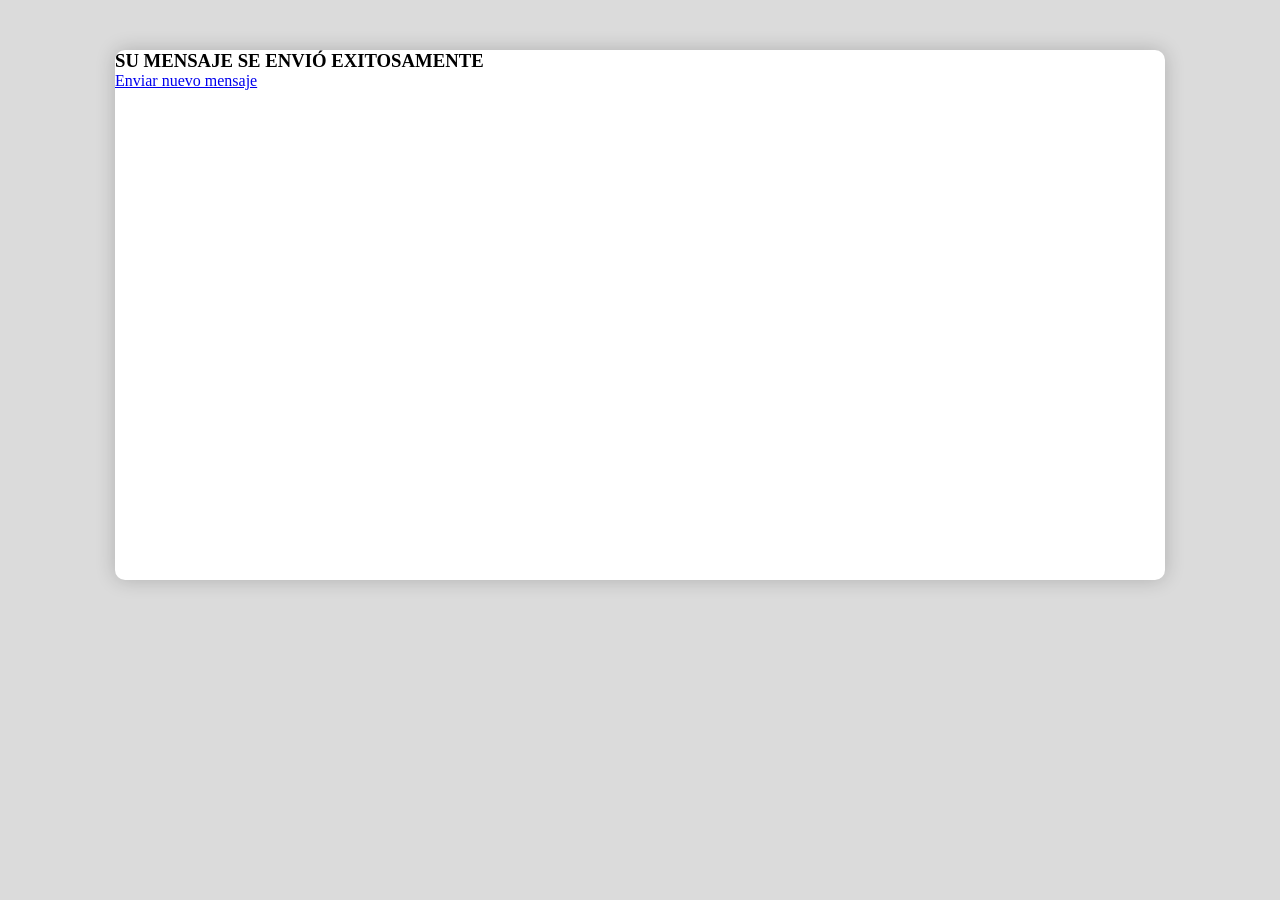
<file: exito.html>
<!DOCTYPE html>
<html lang="en">
<head>
    <meta charset="UTF-8">
    <meta name="viewport" content="width=device-width, initial-scale=1.0">
    <meta http-equiv="X-UA-Compatible" content="ie=edge">
    <title>Formulario de contacto</title>

    <link rel="stylesheet" href="/css/contacto.css">
    <link rel="stylesheet" href="/css/font-awesome.css">

    <script src="/js/jquery-3.2.1c.js"></script>
    <script src="/js/scriptc.js"></script>
</head>
<body>

    <section class="form_wrap">
        
        <section class="mensaje-exito">
            <h1>SU MENSAJE SE ENVIÓ EXITOSAMENTE</h1>
            <a href="/index.html">Enviar nuevo mensaje</a>
        </section>

    </section>

</body>
</html>
</file>
<file: css/contacto.css>
@font-face {
  font-family: 'FontAwesome';
  src: url('../fonts/fontawesome-webfont.eot?v=4.7.0');
  src: url('../fonts/fontawesome-webfont.eot?#iefix&v=4.7.0') format('embedded-opentype'), url('../fonts/fontawesome-webfont.woff2?v=4.7.0') format('woff2'), url('../fonts/fontawesome-webfont.woff?v=4.7.0') format('woff'), url('../fonts/fontawesome-webfont.ttf?v=4.7.0') format('truetype'), url('../fonts/fontawesome-webfont.svg?v=4.7.0#fontawesomeregular') format('svg');
  font-weight: normal;
  font-style: normal;
}

*{
    margin: 0;
    padding: 0;
    box-sizing:border-box;
}

:focus{
    outline: none;
}

body{
    background: #DBDBDB;
    font-family: 'Open sans';
}

/* FORMULARIO =================================== */

.form_wrap{
    width: 1050px;
    height: 530px;
    margin: 50px auto;
    display: flex;

    background: #fff;
    border-radius: 10px;
    overflow: hidden;
    box-shadow: 0px 0px 20px rgba(0, 0, 0, 0.2);
}

/* Informacion de Contacto*/

.cantact_info::before{
    content: '';
    width: 100%;
    height: 100%;

    position: absolute;
    top: 0;
    left: 0;

    background: #4091EC;
    opacity: 0.9;
}

.cantact_info{
    width: 38%;
    position: relative;

    display: flex;
    flex-direction: column;
    align-items: center;
    justify-content: center;

    background-image: url('../fondo.jpg');
    background-size: cover;
    background-position: center center;

}

.info_title,
.info_items{
    position: relative;
    z-index: 2;
    color: #fff;
}

.info_title{
    margin-bottom: 60px;
}

.info_title span{
    font-size: 100px;
    display: block;
    text-align: center;
    margin-bottom: 15px;
}

.info_title h2{
    font-size: 35px;
    text-align: center;
}

.info_items p{
    display: flex;
    align-items: center;

    font-size: 16px;
    font-weight: 600;
    margin-bottom: 10px;
}

.info_items p:nth-child(1) span{
    font-size: 30px;
    margin-right: 10px;
}

.info_items p:nth-child(2) span{
    font-size: 50px;
    margin-right: 15px;
    margin-left: 4px;
}


/* Formulario de contacto*/
form.form_contact{
    width: 62%;
    padding: 30px 40px;
}

form.form_contact h2{
	font-size: 25px;
	font-weight: 600;
	color: #303030;
	margin-bottom: 30px;
}

form.form_contact .user_info{
    display: flex;
    flex-direction: column;
}

form.form_contact label{
    font-weight: 600;
}

form.form_contact input,
form.form_contact textarea{
    width: 100%;
    padding: 8px 0px 5px;
    margin-bottom: 20px;

    border: none;
    border-bottom: 2px solid #D1D1D1;

    font-family: 'Open sans';
	color: #5A5A5A;
	font-size: 14px;
	font-weight: 400;
}

form.form_contact textarea{
    max-width: 100%;
    min-width: 100%;
    max-height: 90px;
}

form.form_contact input[type="button"]{
    width: 180px;
	background: #4091EC;
	padding: 10px;
	border: none;
	border-radius: 25px;

    align-self: flex-end;

    color: #fff;
	font-family: 'Open sans';
	font-size: 16px;
	font-weight: 600;
	cursor: pointer;
}

form.form_contact input[type="button"]:hover{
    background: #3371B6;
}

/* Ventana de errores*/
.modal_wrap{
    width: 100%;
    height: 100vh;
    background: rgba(0,0,0,0.7);

    position: fixed;
    top: 0;
    left: 0;
    z-index: 3;

    display: flex;
    justify-content: center;
    align-items: center;
}

.mensaje_modal{
    background: #fff;
    box-shadow: 0px 0px 15px rgba(0,0,0,0.5);
    width: 400px;
    padding: 30px 20px 15px;
}

.mensaje_modal h3{
    text-align: center;
    font-family: 'Ubuntu';
	font-size: 20px;
	font-weight: 400;
}

.mensaje_modal h3:after{
    content: '';
	display: block;
	width: 100%;
	height: 1px;
	background: #C5C5C5;
	margin: 10px 0px 15px;
}

.mensaje_modal p{
    font-size: 16px;
    color: #606060;
}

.mensaje_modal p:before{
    content: "\f00d";
    font-family: FontAwesome;
    display: inline-block;
    color: #E25151;
    margin-right: 8px;
}

#btnClose{
    display: inline-block;
	padding: 3px 10px;
	margin-top: 10px;

	background: #E25151;
	color: #fff;
	border: 2px solid #B14141;
	cursor: pointer;

	float: right;
}
.hero {
    width: 100%;
    height: 100vh;
    min-height: 600px;
    max-height: 800px;
    position: relative;
    display: grid;
    grid-template-rows: 100px 1fr;
    color: #fff;
}

.hero::before {
    content: "";
    position: absolute;
    top: 0;
    left: 0;
    width: 100%;
    height: 100%;
    background-image: linear-gradient(180deg, #0000008c 0%, #0000008c 100%), url('../images/computer.jpg');
    background-size: cover;
    clip-path: polygon(0 0, 100% 0, 100% 80%, 50% 95%, 0 80%);
    z-index: -1;
}


/* Nav */

.nav {
    --padding-container: 0;
    height: 100%;
    display: flex;
    align-items: center;
}

.nav__title {
    font-weight: 300;
}

.nav__link {
    margin-left: auto;
    padding: 0;
    display: grid;
    grid-auto-flow: column;
    grid-auto-columns: max-content;
    gap: 2em;
}

.nav__items {
    list-style: none;
}

.nav__links {
    color: #fff;
    text-decoration: none;
}

.nav__menu {
    margin-left: auto;
    cursor: pointer;
    display: none;
}

.nav__img {
    display: block;
    width: 30px;
}


.nav__close {
    display: var(--show, none);
}
</file>
